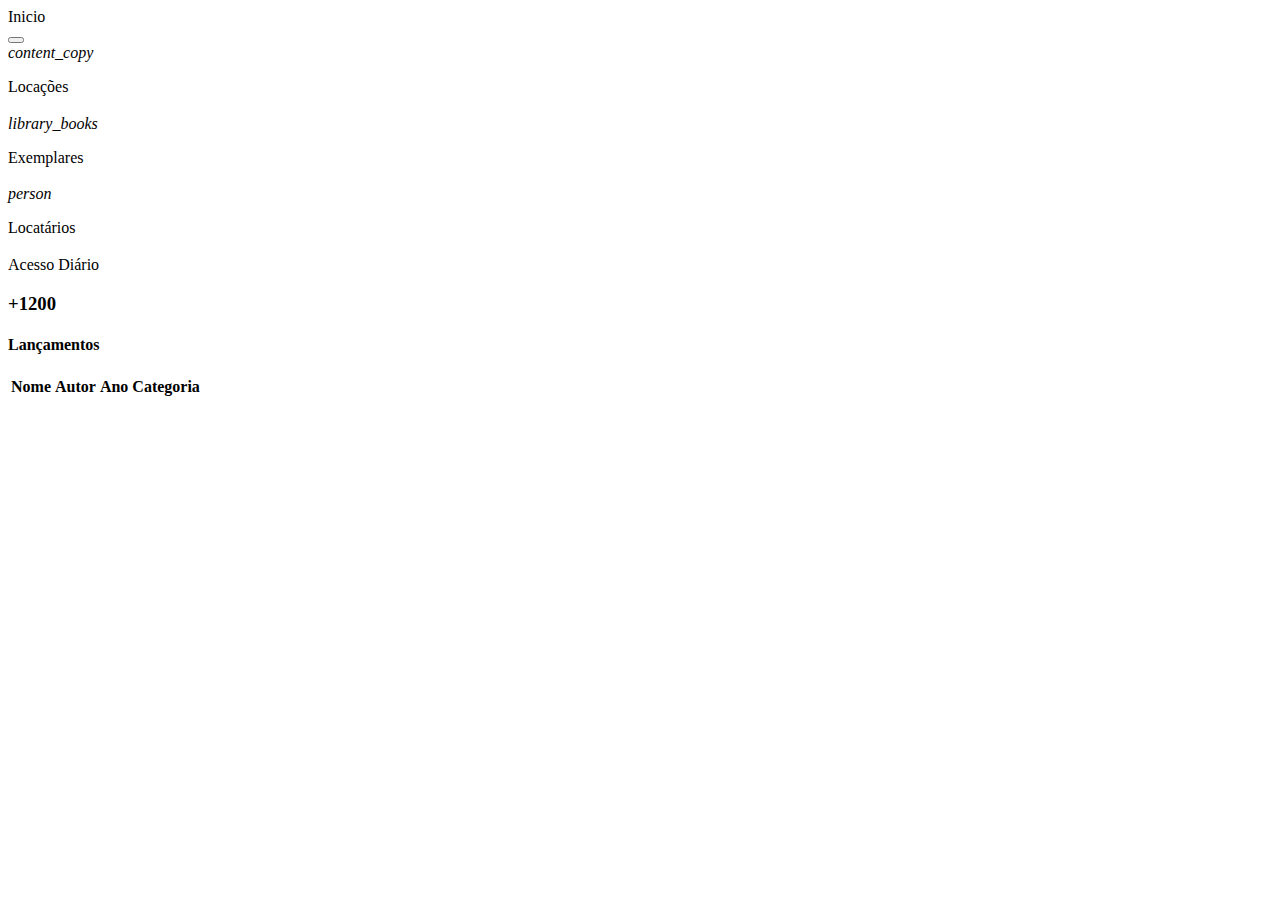
<file: crud/src/main/resources/templates/index/index.html>
<!DOCTYPE html>
<html xmlns:th="https://www.thymeleaf.org">


<head th:replace="header/head.html :: head"><meta charset="UTF-8"/></head>
<body>

<div th:replace="header/navbar.html :: div"></div>

		<div class="main-panel">
			<nav
				class="navbar navbar-expand-lg navbar-transparent navbar-absolute fixed-top ">
				<div class="container-fluid">
					<div class="navbar-wrapper">
						<a class="navbar-brand" >Inicio</a>
					</div>
					<button class="navbar-toggler" type="button" data-toggle="collapse"
						aria-controls="navigation-index" aria-expanded="false"
						aria-label="Toggle navigation">
						<span class="sr-only"></span> <span
							class="navbar-toggler-icon icon-bar"></span> <span
							class="navbar-toggler-icon icon-bar"></span> <span
							class="navbar-toggler-icon icon-bar"></span>
					</button>
					
				</div>
				
			</nav>
			<!-- End Navbar -->
			<div class="content">
				<div class="container-fluid">
					<div class="row">
						<div class="col-lg-3 col-md-6 col-sm-6">
							<div class="card card-stats">
								<div class="card-header card-header-success card-header-icon">
									<div class="card-icon">
										<i class="material-icons">content_copy</i>
									</div>
									<p class="card-category">Locações</p>
									<h3 class="card-title" th:text="${contalocacao}"></h3>
								</div>
								<div class="card-footer">
									<div class="stats">
										
									</div>
								</div>
							</div>
						</div>
						<div class="col-lg-3 col-md-6 col-sm-6">
							<div class="card card-stats">
								<div class="card-header card-header-success card-header-icon">
									<div class="card-icon">
										<i class="material-icons">library_books</i>
									</div>
									<p class="card-category">Exemplares</p>
									<h3 class="card-title" th:text="${contaExemplares}"></h3>
								</div>
								<div class="card-footer">
								</div>
							</div>
						</div>
						<div class="col-lg-3 col-md-6 col-sm-6">
							<div class="card card-stats">
								<div class="card-header card-header-success card-header-icon">
									<div class="card-icon">
										<i class="material-icons">person</i>
									</div>
									<p class="card-category">Locatários</p>
									<h3 class="card-title" th:text="${contaLocatarios}"></h3>
								</div>
								<div class="card-footer">
									<div class="stats">
										
									</div>
								</div>
							</div>
						</div>
						<div class="col-lg-3 col-md-6 col-sm-6">
							<div class="card card-stats">
								<div class="card-header card-header-success card-header-icon">
									<div class="card-icon">
										<i class="fa fa-globe"></i>
									</div>
									<p class="card-category">Acesso Diário</p>
									<h3 class="card-title">+1200</h3>
								</div>
								<div class="card-footer">
									<div class="stats">
			
									</div>
								</div>
							</div>
						</div>
					</div>
					
		<div class="content">
        <div class="container-fluid">
          <div class="row">
            <div class="col-md-12">
              <div class="card">
                <div class="card-header card-header-info">
                  <h4 class="card-title ">Lançamentos</h4>
                  
                </div>
                <div class="card-body">
                  <div class="table-responsive">
                    <table class="table">
                      <thead class=" text-info">
                        <th>
                          Nome
                        </th>
                        <th>
                          Autor
                        </th>
                        <th>
                          Ano
                        </th>
                        <th>
                          Categoria 
                        </th>
                      </thead>
                      <tbody>
                        <tr data-th-each="exemplares : ${exemplares}">
                          <td data-th-text="${exemplares.nome}">
                          </td>
                          <td data-th-text="${exemplares.autor}">
                          </td>
                          <td data-th-text="${exemplares.ano}">
                          </td>
                          <td data-th-text="${exemplares.categoria}">
                          </td>
                        </tr>
                        
                      </tbody>
                    </table>
                  </div>
                </div>
              </div>
            </div>
            



					<div th:replace="rodape/rodape.html :: footer"></div>
					
				</div>
			</div>

			<script th:src="@{scripts/header.js}"></script>
</body>
</html>
</file>
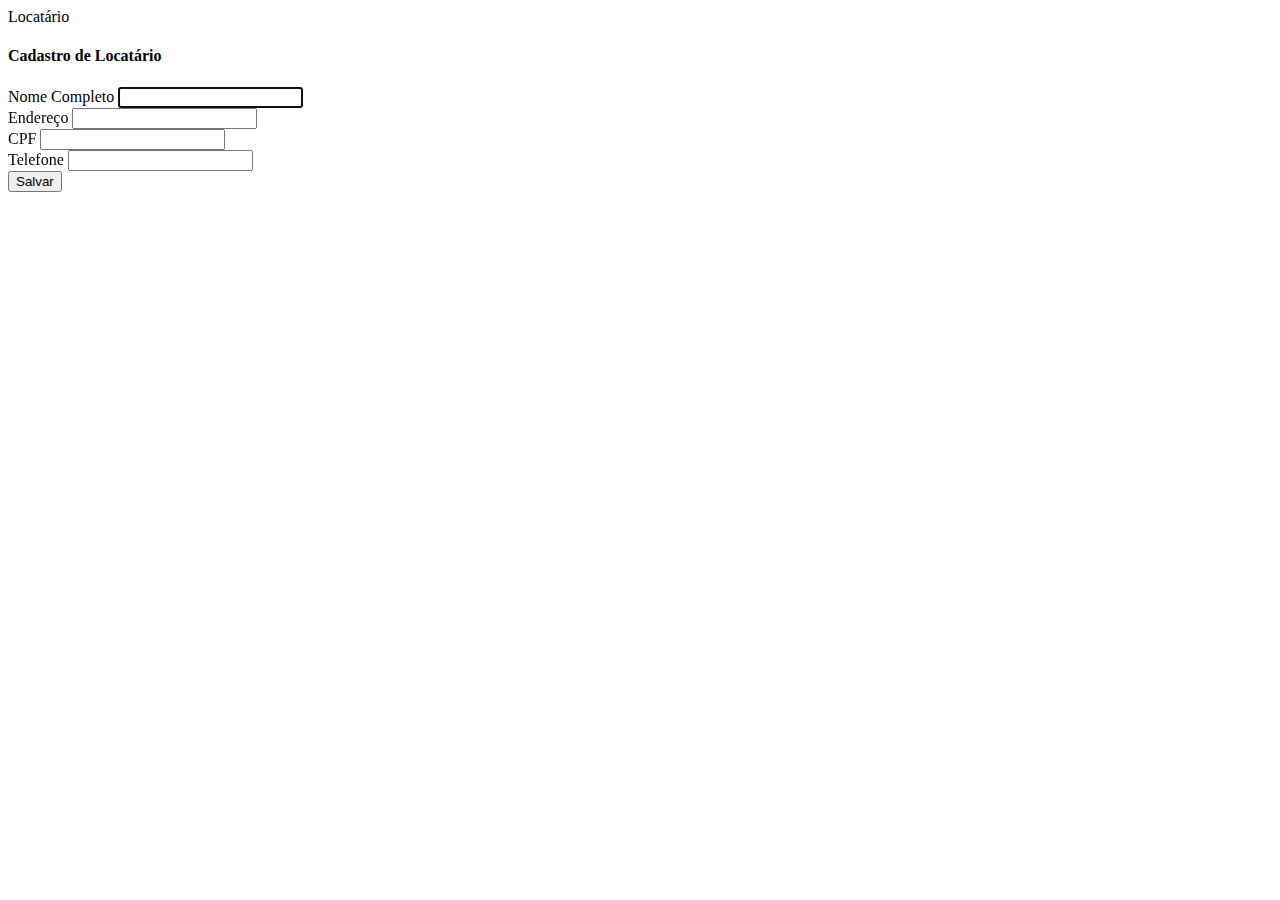
<file: crud/src/main/resources/templates/clientes/cadastro.html>
<!DOCTYPE html>
<html xmlns:th="https://www.thymeleaf.org">
<head th:replace="header/head.html :: head"><meta charset="UTF-8"/></head>

<body>
	<div th:replace="header/navbar.html :: div"></div>

<div class="main-panel">
      <nav class="navbar navbar-expand-lg navbar-transparent navbar-absolute fixed-top ">
        <div class="container-fluid">
          <div class="navbar-wrapper">
            <a class="navbar-brand" >Locatário</a>
          </div>
          </div>
          
      </nav>
      <div class="content">
        <div class="container-fluid">
          <div class="row">
            <div class="col-md-12">
              <div class="card">
                <div class="card-header card-header-danger">
                  <h4 class="card-title">Cadastro de Locatário</h4>
                   
                </div>
                <div class="card-body">
                  <form th:action="@{/clientes/salvar}" method="POST">
                    <div class="row">
                      <div class="col-md-6">
                        <div class="form-group">
                          <label class="bmd-label-floating">Nome Completo</label>
                          <input type="text" class="form-control" name="nome" required autofocus>
                        </div>
                      </div>
                      <div class="col-md-6">
                        <div class="form-group">
                          <label class="bmd-label-floating">Endereço</label>
                          <input type="text" class="form-control" name="endereco" required>
                        </div>
                      </div>
                      <div class="col-md-6">
                        <div class="form-group">
                          <label class="bmd-label-floating">CPF</label>
                          <input type="number" id="cpf" class="form-control" name="cpf" required>
                        </div>
                      </div>
                      <div class="col-md-6">
                        <div class="form-group">
                          <label class="bmd-label-floating">Telefone</label>
                          <input type="number" id="telefone" class="form-control" name="telefone" required>
                        </div>
                      </div>
                    </div>
                   
                    <button type="submit" class="btn btn-danger pull-right">Salvar</button>
                    <div class="clearfix"></div>
                  </form>
                </div>
              </div>
            </div>

</div>
</div>
</div>
	







	<div th:replace="rodape/rodape.html :: footer"></div>
<script th:src="@{scripts/header.js}"></script>



	
</body>
</html>
</file>
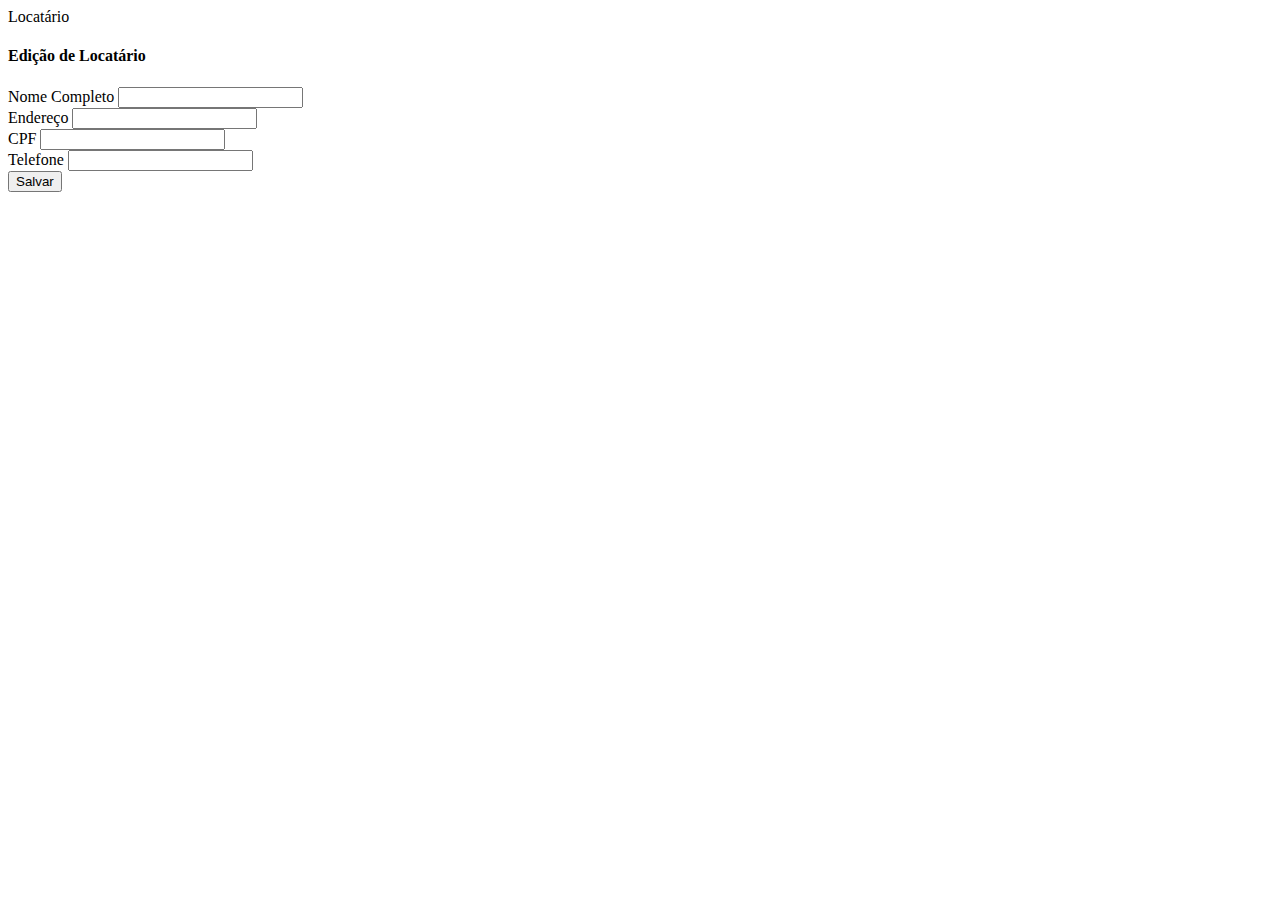
<file: crud/src/main/resources/templates/clientes/editar.html>
<!DOCTYPE html>
<html xmlns:th="https://www.thymeleaf.org">
<head th:replace="header/head.html :: head"><meta charset="UTF-8"/></head>

<body>
	<div th:replace="header/navbar.html :: div"></div>

<div class="main-panel">
      <nav class="navbar navbar-expand-lg navbar-transparent navbar-absolute fixed-top ">
        <div class="container-fluid">
          <div class="navbar-wrapper">
            <a class="navbar-brand" >Locatário</a>
          </div>
          </div>
          
      </nav>
      <div class="content">
        <div class="container-fluid">
          <div class="row">
            <div class="col-md-12">
              <div class="card">
                <div class="card-header card-header-danger">
                  <h4 class="card-title">Edição de Locatário</h4>
                   
                </div>
                <div class="card-body">
                  <form th:action="@{/clientes/salvarEditado}" method="POST">
                    <div class="row">
                      <div class="col-md-6">
                      <input type="hidden" name="id" th:value="${clientes.id}">
                        <div class="form-group">
                          <label class="bmd-label-floating">Nome Completo</label>
                          <input type="text" class="form-control" name="nome" th:value="${clientes.nome}" required>
                        </div>
                      </div>
                      <div class="col-md-6">
                        <div class="form-group">
                          <label class="bmd-label-floating">Endereço</label>
                          <input type="text" class="form-control" name="endereco" th:value="${clientes.endereco}" required>
                        </div>
                      </div>
                      <div class="col-md-6">
                        <div class="form-group">
                          <label class="bmd-label-floating">CPF</label>
                          <input type="number" class="form-control" name="cpf" th:value="${clientes.cpf}" required>
                        </div>
                      </div>
                      <div class="col-md-6">
                        <div class="form-group">
                          <label class="bmd-label-floating">Telefone</label>
                          <input type="number" class="form-control" name="telefone" th:value="${clientes.telefone}" required>
                        </div>
                      </div>
                    </div>
                   
                    <button type="submit" class="btn btn-danger pull-right">Salvar</button>
                    <div class="clearfix"></div>
                  </form>
                </div>
              </div>
            </div>

</div>
</div>
</div>
	







	<div th:replace="rodape/rodape.html :: footer"></div>

<script th:src="@{scripts/header.js}"></script>
	
</body>
</html>
</file>
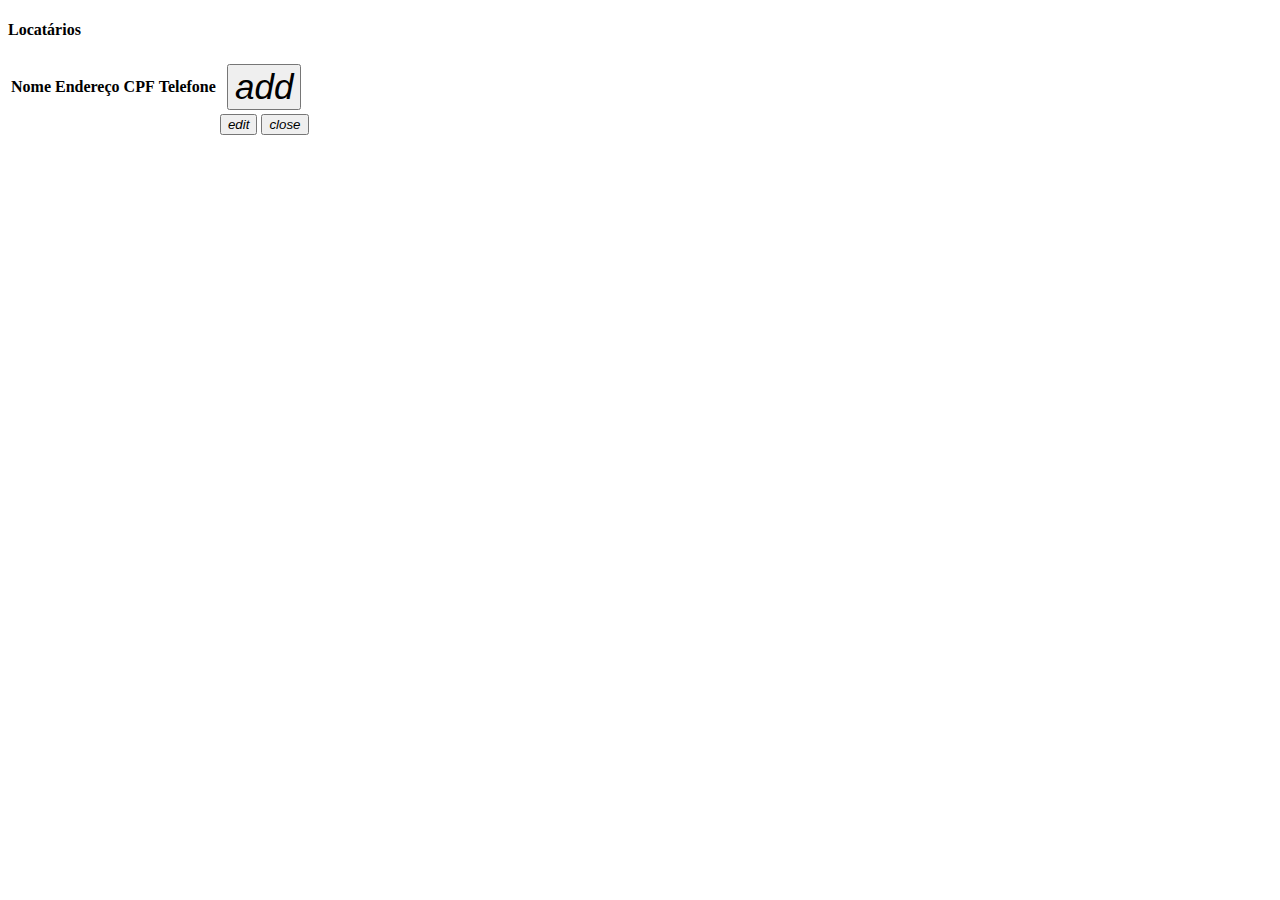
<file: crud/src/main/resources/templates/clientes/listar.html>
<!DOCTYPE html>
<html xmlns:th="https://www.thymeleaf.org">
<head th:replace="header/head.html :: head"><meta charset="UTF-8"/></head>
<body>
	<div th:replace="header/navbar.html :: div"></div>
	<div class="main-panel">
	
		<div class="content">
			<div class="container-fluid">
				<div class="row">
					<div class="col-md-12">
						<div class="card">
							<div class="card-header card-header-danger">
								<h4 class="card-title ">Locatários</h4>
								
							</div>
							<div class="card-body">
								<div class="table-responsive">
									<table class="table">
										<thead class=" text-danger">
											<th>Nome</th>
											<th>Endereço</th>
											<th>CPF</th>
											<th>Telefone</th>
											<th class="text-right"><a href="/clientes/cadastro"><button type="button" rel="tooltip" title="Novo"
															class="btn btn-danger btn-sm">
															<i class="material-icons" style="font-size:35px;">add</i>
														</button></a>
											</th>
										</thead>
										<tbody>
											<tr data-th-each="cliente : ${clientes}">
												<td data-th-text="${cliente.nome}"></td>
												<td data-th-text="${cliente.endereco}"></td>
												<td data-th-text="${cliente.cpf}"></td>
												<td data-th-text="${cliente.telefone}"></td>
												<td class="td-actions text-center"><a th:href="@{'/clientes/editar/' + ${cliente.id}}"><button type="button" rel="tooltip" title="Editar"
															class="btn btn-info btn-link btn-sm">
															<i class="material-icons">edit</i>
														</button></a> 
														<a th:href="@{'/clientes/excluir/' + ${cliente.id}}"><button type="button" rel="tooltip" title="Exluir"
															class="btn btn-danger btn-link btn-sm">
															<i class="material-icons">close</i>
														</button></a></td>
													

											</tr>
											

										</tbody>
									</table>
								</div>
							</div>
						</div>
					</div>
				</div>
			</div>
		</div>








		<div th:replace="rodape/rodape.html :: footer"></div>
		<script th:src="@{scripts/header.js}"></script>
</body>
</html>
</file>
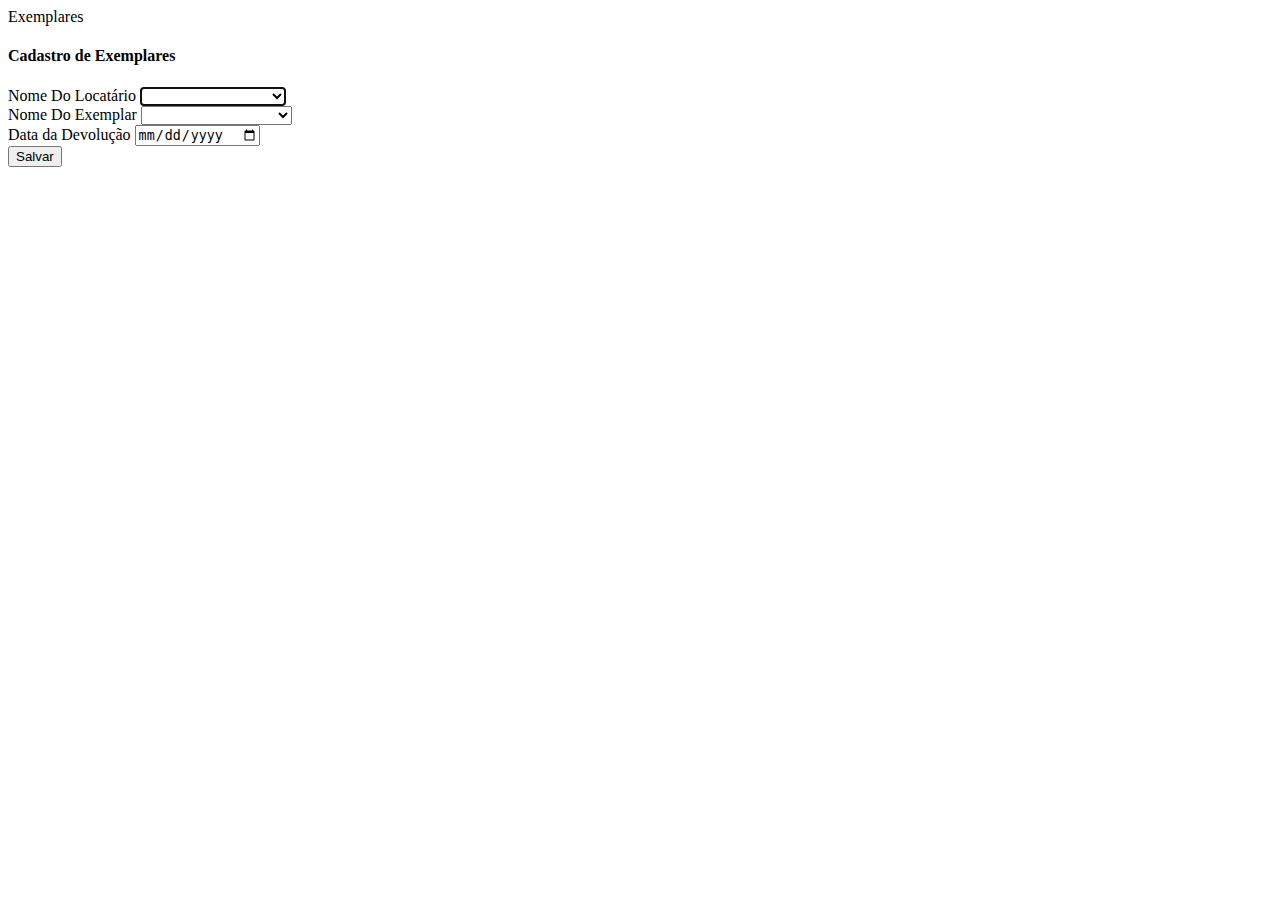
<file: crud/src/main/resources/templates/locacao/cadastro.html>
<!DOCTYPE html>
<html xmlns:th="https://www.thymeleaf.org">
<head th:replace="header/head.html :: head">
<meta charset="UTF-8" />
</head>

<body>
	<div th:replace="header/navbar.html :: div"></div>

	<div class="main-panel">
		<nav
			class="navbar navbar-expand-lg navbar-transparent navbar-absolute fixed-top ">
			<div class="container-fluid">
				<div class="navbar-wrapper">
					<a class="navbar-brand">Exemplares</a>
				</div>
			</div>

		</nav>
		<div class="content">
			<div class="container-fluid">
				<div class="row">
					<div class="col-md-12">
						<div class="card">
							<div class="card-header card-header-success">
								<h4 class="card-title">Cadastro de Exemplares</h4>

							</div>
							<div class="card-body">
								<form th:action="@{/locacao/salvar}" method="POST">
									<div class="row">
										<div class="col-md-6">
											<div class="form-group">
												<label class="">Nome Do Locatário</label> <select
													name="cliente" class="form-control"
													required autofocus>
													<option value="">Selecione o locatario</option>
													<option data-th-each="cliente : ${clientes}"
														th:value="${cliente.nome}" th:text="${cliente.nome}"
														selected="selected"></option>
												</select>

											</div>
										</div>
										<div class="col-md-6">
											<div class="form-group">
												<label class="">Nome Do Exemplar</label> <select
													name="exemplar" class="form-control"
													required>
													<option value="">Selecione o exemplar</option>
													<option th:each="exemplar : ${exemplares}"
														th:value="${exemplar.nome}" th:text="${exemplar.nome}"
														selected="selected"></option>
												</select>

											</div>
										</div>
										<div class="col-md-2">
											<div class="form-group">
												<label class="bmd-label-floating">Data da Devolução</label> <input
													type="date" pattern="[0-9]{4}-[0-9]{2}-[0-9]{2}" class="form-control" name="data" required>
											</div>
										</div>
									</div>
									<button type="submit" class="btn btn-success pull-right">Salvar</button>
									<div class="clearfix"></div>
								</form>
							</div>
						</div>
					</div>

				</div>
			</div>
		</div>








		<div th:replace="rodape/rodape.html :: footer"></div>

		<script th:src="@{scripts/header.js}"></script>
</body>
</html>
</file>
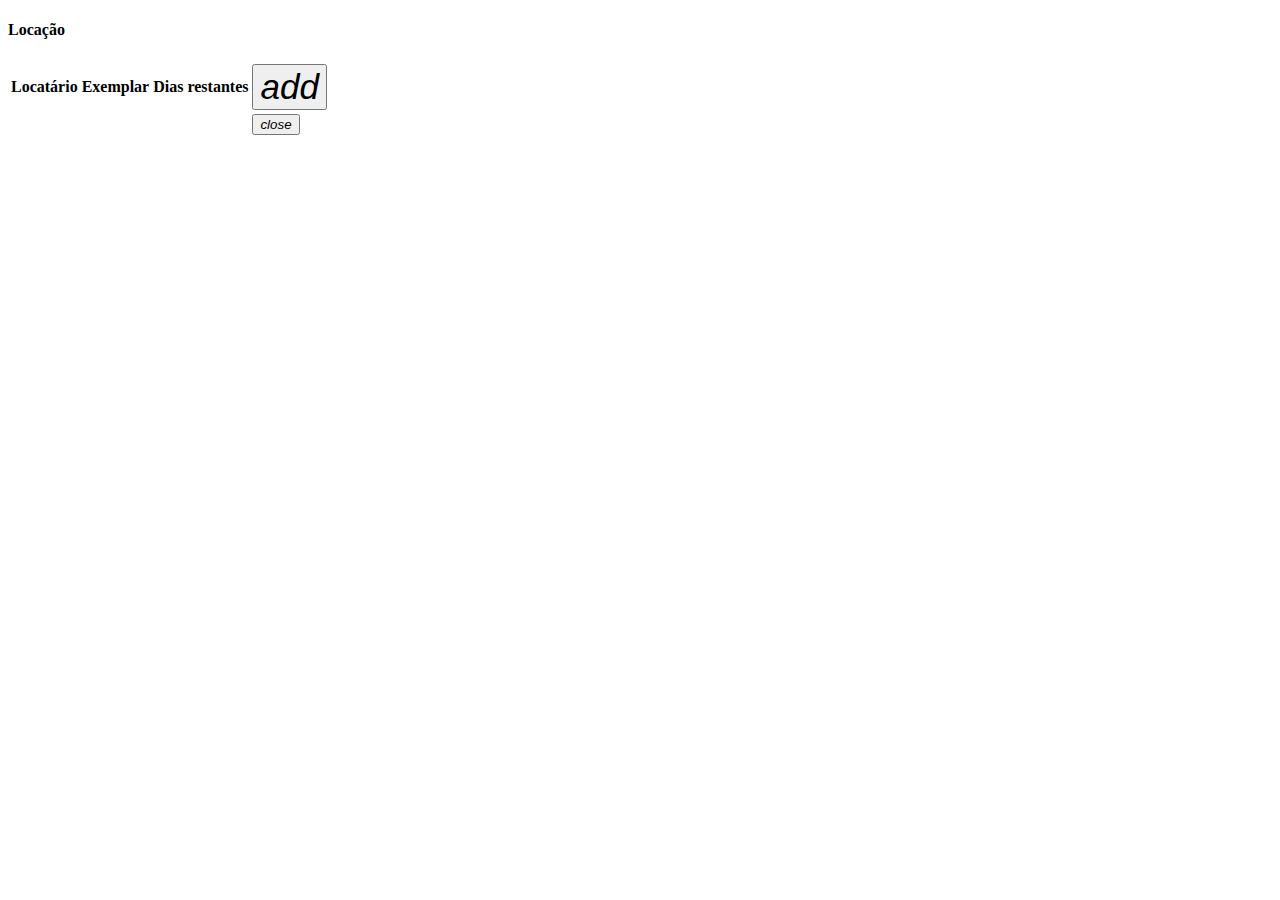
<file: crud/src/main/resources/templates/locacao/listar.html>
<!DOCTYPE html>
<html xmlns:th="https://www.thymeleaf.org">
<head th:replace="header/head.html :: head"><meta charset="UTF-8"/></head>
<body>
	<div th:replace="header/navbar.html :: div"></div>
	<div class="main-panel">
		<div class="content">
			<div class="container-fluid">
				<div class="row">
					<div class="col-md-12">
						<div class="card">
							<div class="card-header card-header-success">
								<h4 class="card-title ">Locação</h4>

							</div>
							<div class="card-body">
								<div class="table-responsive">
									<table class="table">
										<thead class=" text-success">
											<th>Locatário</th>
											<th>Exemplar</th>
											<th>Dias restantes</th>
											
											<th class="text-right"><a href="/locacao/cadastro"><button type="button" rel="tooltip" title="Novo"
															class="btn btn-success btn-sm">
															<i class="material-icons" style="font-size:35px;">add</i>
														</button></a></th>
										</thead>
										<tbody>
											<tr data-th-each="loca : ${locacao}">
												<td data-th-text="${loca.cliente}"></td>
												<td data-th-text="${loca.exemplar}"></td>
												<td data-th-text="${loca.dias}"></td>
												<td class="td-actions text-center">
														<a th:href="@{'/locacao/excluir/' + ${loca.id}}"><button type="button" rel="tooltip" title="Exluir"
															class="btn btn-danger btn-link btn-sm">
															<i class="material-icons">close</i>
														</button></a></td>

											
											</tr>

										</tbody>
									</table>
								</div>
							</div>
						</div>
					</div>
				</div>
			</div>
		</div>








		<div th:replace="rodape/rodape.html :: footer"></div>
		<script th:src="@{scripts/header.js}"></script>
</body>
</html>
</file>
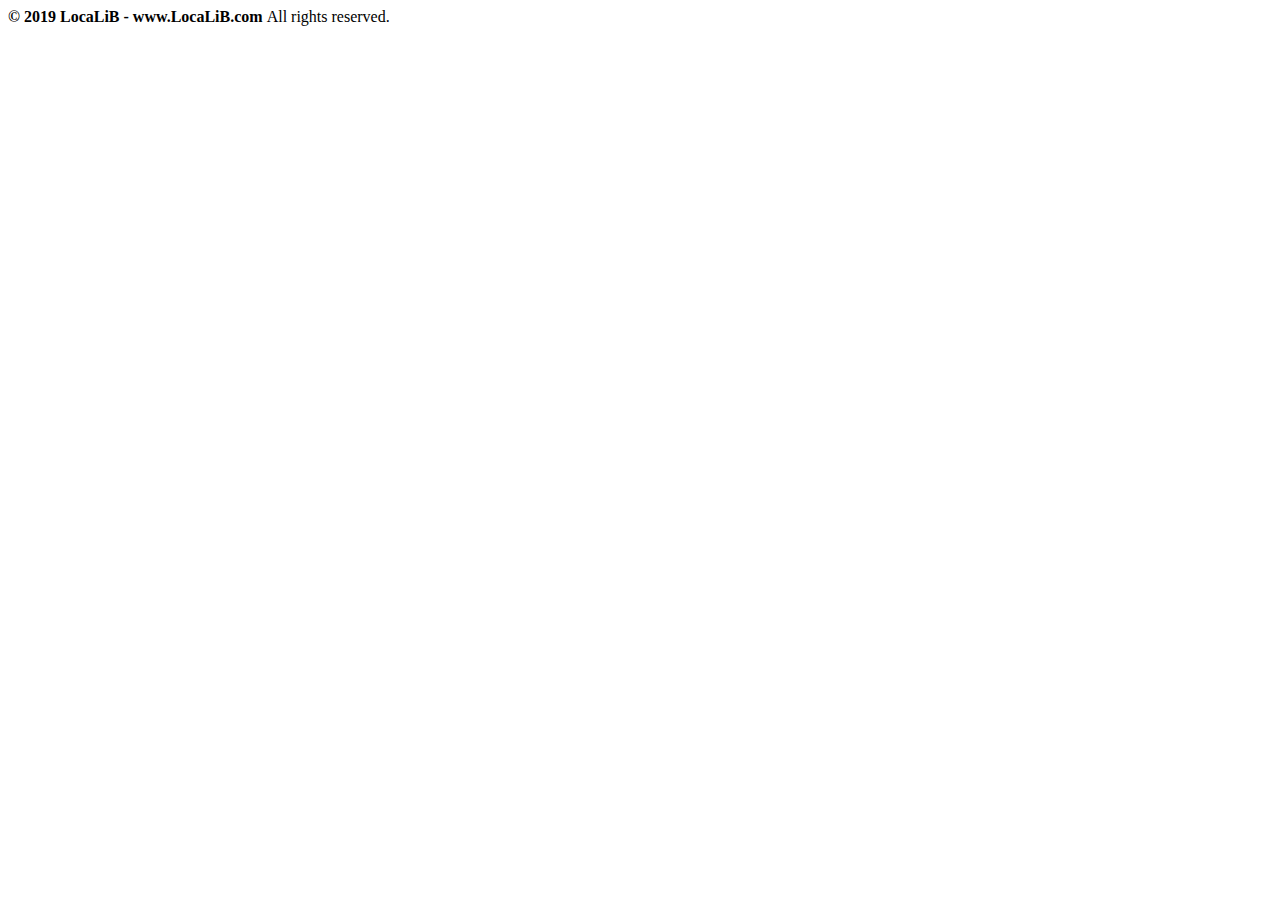
<file: crud/src/main/resources/templates/rodape/rodape.html>
<!DOCTYPE html>
<html xmlns:th="https://www.thymeleaf.org">
<head>
<meta http-equiv="Content-Type" content="text/html; charset=utf-8" />
<meta name="viewport" content="width=device-width, initial-scale=1.0">
<title>LocaLiB</title>
<link type="text/css" th:href="@{/bootstrap/css/bootstrap.min.css}"
	rel="stylesheet">
<link type="text/css"
	th:href="@{/bootstrap/css/bootstrap-responsive.min.css}"
	rel="stylesheet">
<link type="text/css" th:href="@{/css/theme.css}" rel="stylesheet">
<link type="text/css" th:href="@{/images/icons/css/font-awesome.css}"
	rel="stylesheet">
<link type="text/css"
	th:href="@{http://fonts.googleapis.com/css?family=Open+Sans:400italic,600italic,400,600}"
	rel="stylesheet">
<link rel="shortcut icon" th:href="@{/images/favicon.ico}" type="image/x-icon">
<link rel="icon" th:href="@{/images/favicon.ico}" type="image/x-icon">
</head>
<body>


	<footer>
	<div class="footer">
		<div class="container">
			<b class="copyright">© 2019 LocaLiB - www.LocaLiB.com </b>All
			rights reserved.
		</div>
	</div>
	</footer>

</body>
</html>
</file>
